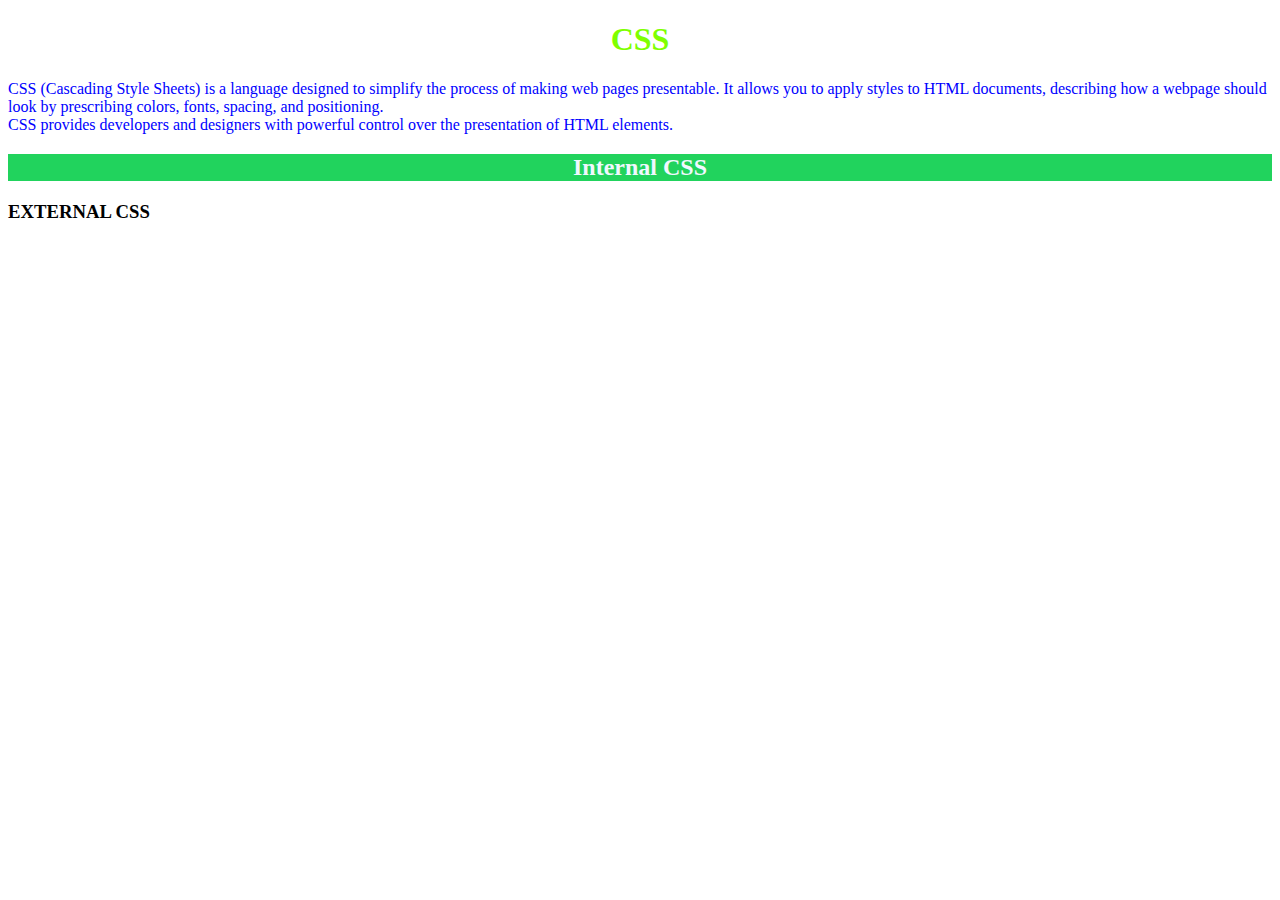
<file: index.html>
<!DOCTYPE html>
<html lang="en">
<head>
    <link rel="stylesheet" href="style.css">
    <style type="text/css">
        h2{ 
            background-color: rgb(33, 211, 93);
            font: 500;
             text-align: center; 
             color: aliceblue;
            font-family: fantasy;
        }
    </style>
    <meta charset="UTF-8">
    <meta name="viewport" content="width=device-width, initial-scale=1.0">
    <title>Document</title>
</head>
<body>
    <h1 style="color: chartreuse; text-align: center;">CSS</h1>
    <p style="color: blue;">
        CSS (Cascading Style Sheets) is a language designed to simplify the process of making web pages presentable. 
        It allows you to apply styles to HTML documents, describing how a webpage should look by prescribing colors, fonts, spacing, and positioning. 
        <br>CSS provides developers and designers with powerful control over the presentation of HTML elements.</p>
    <h2>Internal CSS</h2>
    <h3>EXTERNAL CSS</h3>
</body>
</html>
</file>
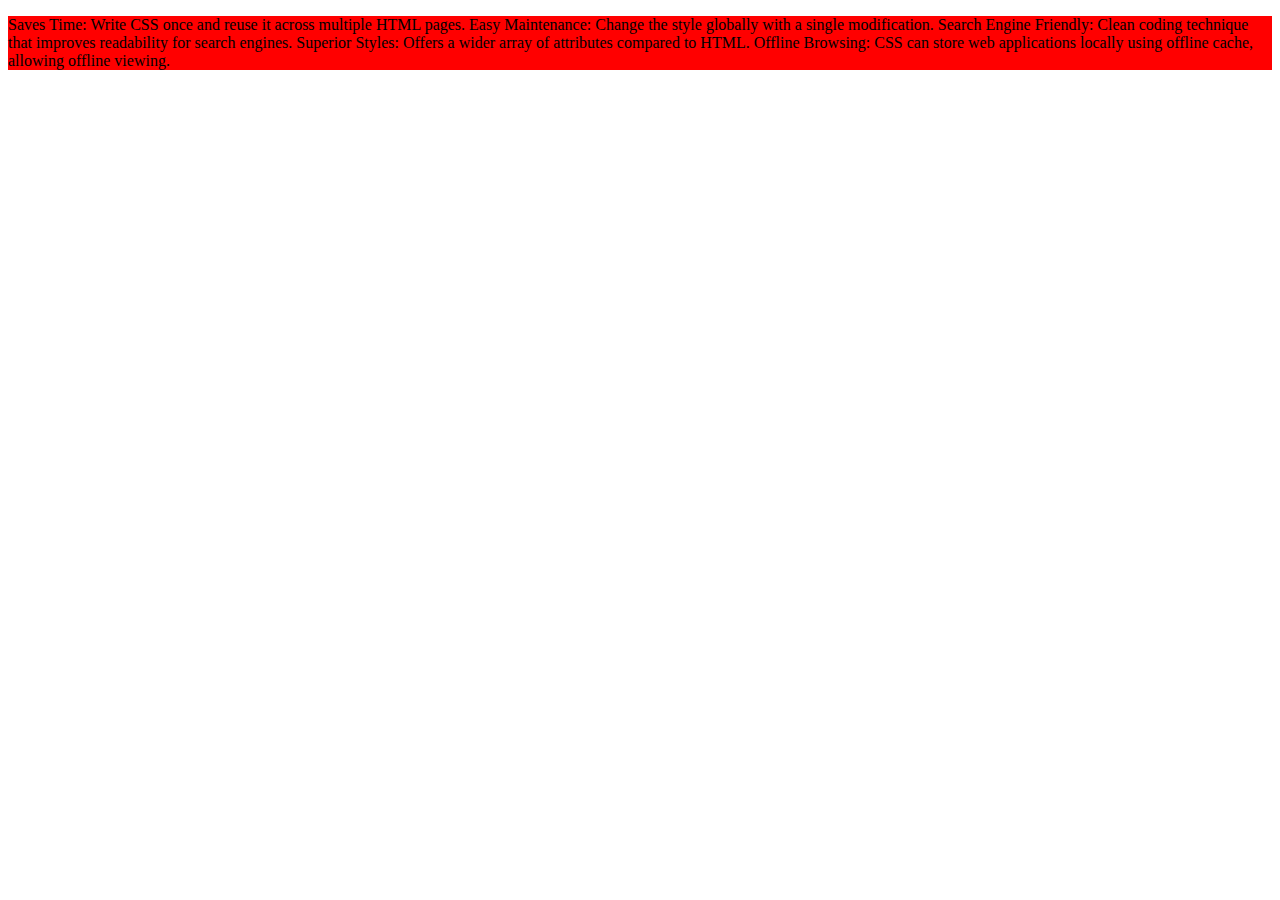
<file: project.html>
<!DOCTYPE html>
<html lang="en">
<head>
    <link rel="stylesheet" href="style.css">
    <style>
        p{
            background-color: green ;
        }
    </style>
    <meta charset="UTF-8">
    <meta name="viewport" content="width=device-width, initial-scale=1.0">
    <title>Project</title>
</head>
<body>
    <p style="background-color: red;">Saves Time: Write CSS once and reuse it across multiple HTML pages.
        Easy Maintenance: Change the style globally with a single modification.
        Search Engine Friendly: Clean coding technique that improves readability for search engines.
        Superior Styles: Offers a wider array of attributes compared to HTML.
        Offline Browsing: CSS can store web applications locally using offline cache, allowing offline viewing.</p>
</body>
</html>
</file>
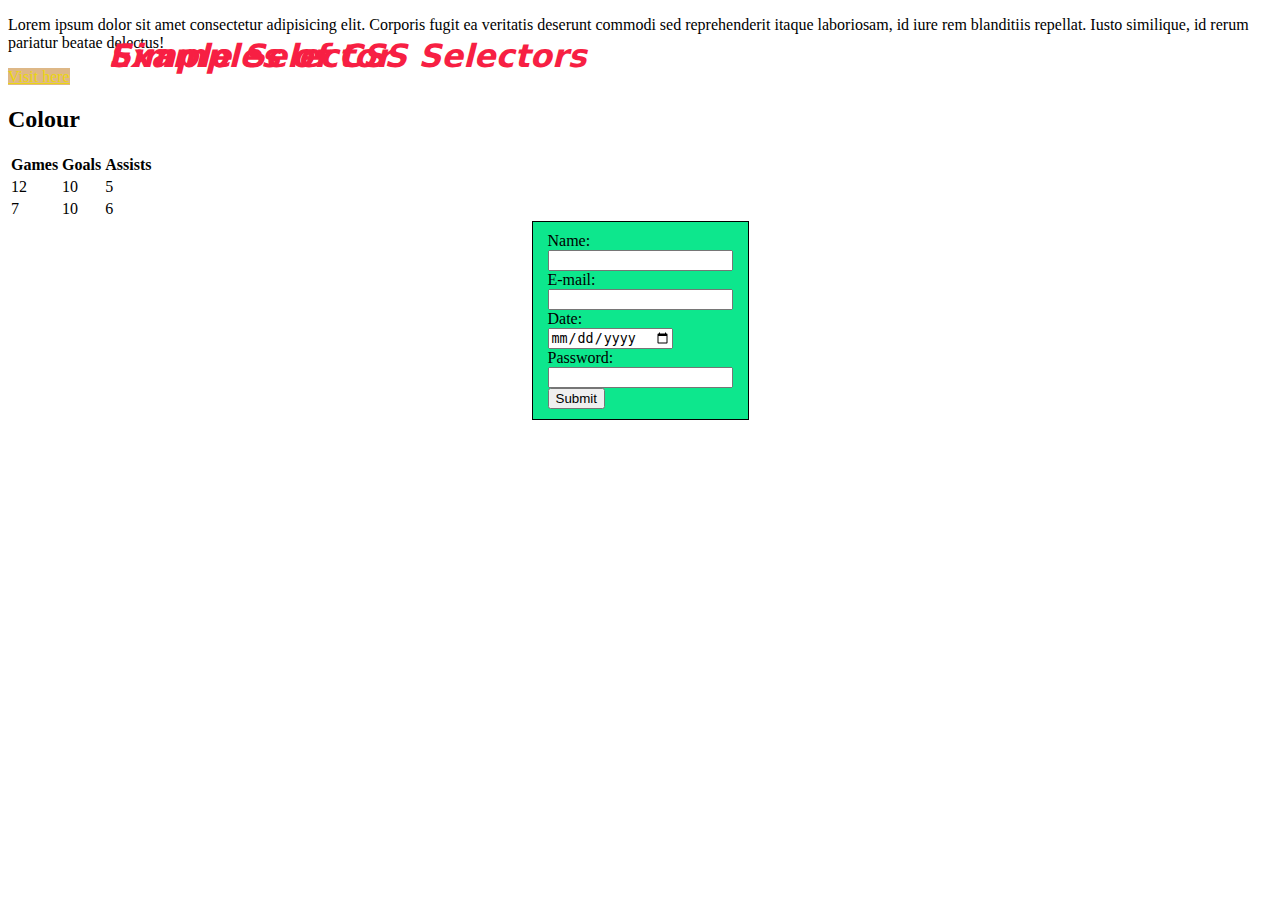
<file: selector.html>
<!DOCTYPE html>
<html lang="en">
<head>
    <link rel="stylesheet" href="style.css">
    <meta charset="UTF-8">
    <meta name="viewport" content="width=device-width, initial-scale=1.0">
    <title>Selector</title>
</head>
<body>
    <div class="grp1">
        <h1 >Examples of CSS Selectors</h1>
        <h1 >Simple Selector</h1>
    </div>
    
    <p>Lorem ipsum dolor sit amet consectetur adipisicing elit. Corporis fugit ea veritatis deserunt commodi sed reprehenderit itaque laboriosam, id iure rem blanditiis repellat. 
        Iusto similique, id rerum pariatur beatae delectus!</p>
    <a href="https://www.msn.com/en-gb/sport/other/watch-celtic-score-one-of-the-worst-own-goals-in-champions-league-history/ar-AA1uU2iH?ocid=BingNewsVerp">Visit here</a>
        <h2>Colour</h2>
        <table class="tab1">
            <thead>
            <tr>
                <th>Games</th>
                <th>Goals</th>
                <th>Assists</th>
            </tr>
            </thead>
            <tbody>
                <tr>
                    <td>12</td>
                    <td>10</td>
                    <td>5</td>
                </tr>
                <tr>
                    <td>7</td>
                    <td>10</td>
                    <td>6</td>
                </tr>
            </tbody>

        </table>
        <form action="">
            <label for="name">Name:</label><br><input type="text" name="" id="">  <br> 
            <label for="">E-mail:</label><br> <input type="email" name=""  id=""> <br>
             <label for="date">Date:</label><br><input type="date" name="" id=""><br>
             <label for="">Password:</label><br><input type="password" name="" id=""><br> 
             <button type="submit">Submit</button>  
           </form><br>
    
</body>
</html>
</file>
<file: style.css>
.grp1{
    
    color: rgb(247, 31, 67);
    font-style: italic;
    text-align: center;
    font-family: system-ui, -apple-system, BlinkMacSystemFont, 'Segoe UI', Roboto, Oxygen, Ubuntu, Cantarell, 'Open Sans', 'Helvetica Neue', sans-serif;
    font-weight: 700;
    position: relative;

}
a{
    color: rgb(236, 214, 16);
    background-color: burlywood;
}
.grp1 h1{
    position: absolute;
    left: 100px;
    /* left: 50px; */
}
 
    

form{
     background-color: rgb(13, 231, 141); 
     width: fit-content;
     height: fit-content;
      
      border: solid black;
      border-width: 1px;
      padding: 10px 15px;
      
      
      margin: auto;
      
      
    
}
</file>
